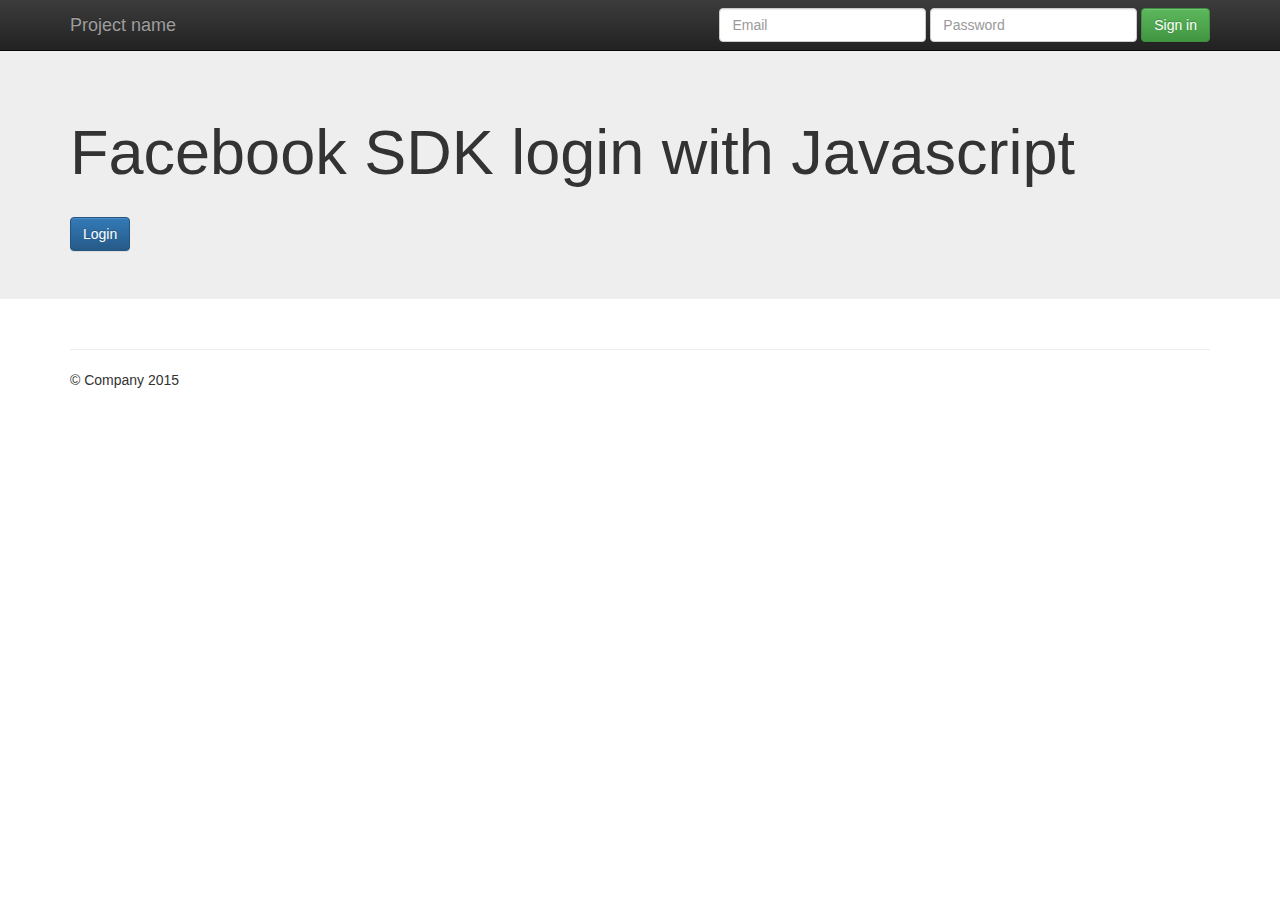
<file: public/facebook-login/index.html>
<!doctype html>
<html class="no-js" lang="">
    <head>
        <meta charset="utf-8">
        <meta http-equiv="X-UA-Compatible" content="IE=edge,chrome=1">
        <title></title>
        <meta name="description" content="">
        <meta name="viewport" content="width=device-width, initial-scale=1">

        <link rel="stylesheet" href="css/bootstrap.min.css">
        <link rel="stylesheet" href="css/bootstrap-theme.min.css">
        <link rel="stylesheet" href="css/main.css">

        <script src="js/vendor/modernizr-2.8.3.min.js"></script>
    </head>
    <body>
    <nav class="navbar navbar-inverse navbar-fixed-top" role="navigation">
      <div class="container">
        <div class="navbar-header">
          <button type="button" class="navbar-toggle collapsed" data-toggle="collapse" data-target="#navbar" aria-expanded="false" aria-controls="navbar">
            <span class="sr-only">Toggle navigation</span>
            <span class="icon-bar"></span>
            <span class="icon-bar"></span>
            <span class="icon-bar"></span>
          </button>
          <a class="navbar-brand" href="#">Project name</a>
        </div>
        <div id="navbar" class="navbar-collapse collapse">
          <form class="navbar-form navbar-right" role="form">
            <div class="form-group">
              <input type="text" placeholder="Email" class="form-control">
            </div>
            <div class="form-group">
              <input type="password" placeholder="Password" class="form-control">
            </div>
            <button type="submit" class="btn btn-success">Sign in</button>
          </form>
        </div><!--/.navbar-collapse -->
      </div>
    </nav>

    <!-- Main jumbotron for a primary marketing message or call to action -->
    <div class="jumbotron">
      <div class="container">
          <h1>Facebook SDK login with Javascript</h1>

          <a href="#" id="login" class="btn btn-primary">Login</a>

          <script>
              // Load the SDK asynchronously
              (function(d, s, id) {
                  var js, fjs = d.getElementsByTagName(s)[0];
                  if (d.getElementById(id)) return;
                  js = d.createElement(s); js.id = id;
                  js.src = "//connect.facebook.net/en_US/sdk.js";
                  fjs.parentNode.insertBefore(js, fjs);
              }(document, 'script', 'facebook-jssdk'));
          </script>
      </div>
    </div>

    <div class="container">
      <hr>
      <footer>
        <p>&copy; Company 2015</p>
      </footer>
    </div> <!-- /container -->        <script src="//ajax.googleapis.com/ajax/libs/jquery/1.11.2/jquery.min.js"></script>
        <script>window.jQuery || document.write('<script src="js/vendor/jquery-1.11.2.min.js"><\/script>')</script>

        <script src="js/vendor/bootstrap.min.js"></script>

        <script src="js/main.js"></script>
    </body>
</html>
</file>
<file: public/facebook-login/css/main.css>
/* ==========================================================================
   Author's custom styles
   ========================================================================== */
body {
    padding-top: 50px;
    padding-bottom: 20px;
}
h1 {
    margin-bottom: 30px;
}
strong, img {
    display: block;
}
img {
    margin: 0 auto;
    border-radius: 10px;
}
.text-center {
    text-align: center;
}
#logout {
    margin-top: 10px;
}
ul {
    list-style-type: none;
    padding: 0;
    margin: 0 auto;
}

ul li {
    display: inline-block;
    margin: 20px;
    opacity: 0.7;
    transition-duration: .3s;
    -webkit-transition-duration: .3s;
    -moz-transition-duration: .3s;
}

ul li img {
    width: 300px;
}

ul li:hover {
    opacity: 1;
}

.big-img {
    display: block;
    width: 80%;
    margin: 0 auto;
}
</file>
